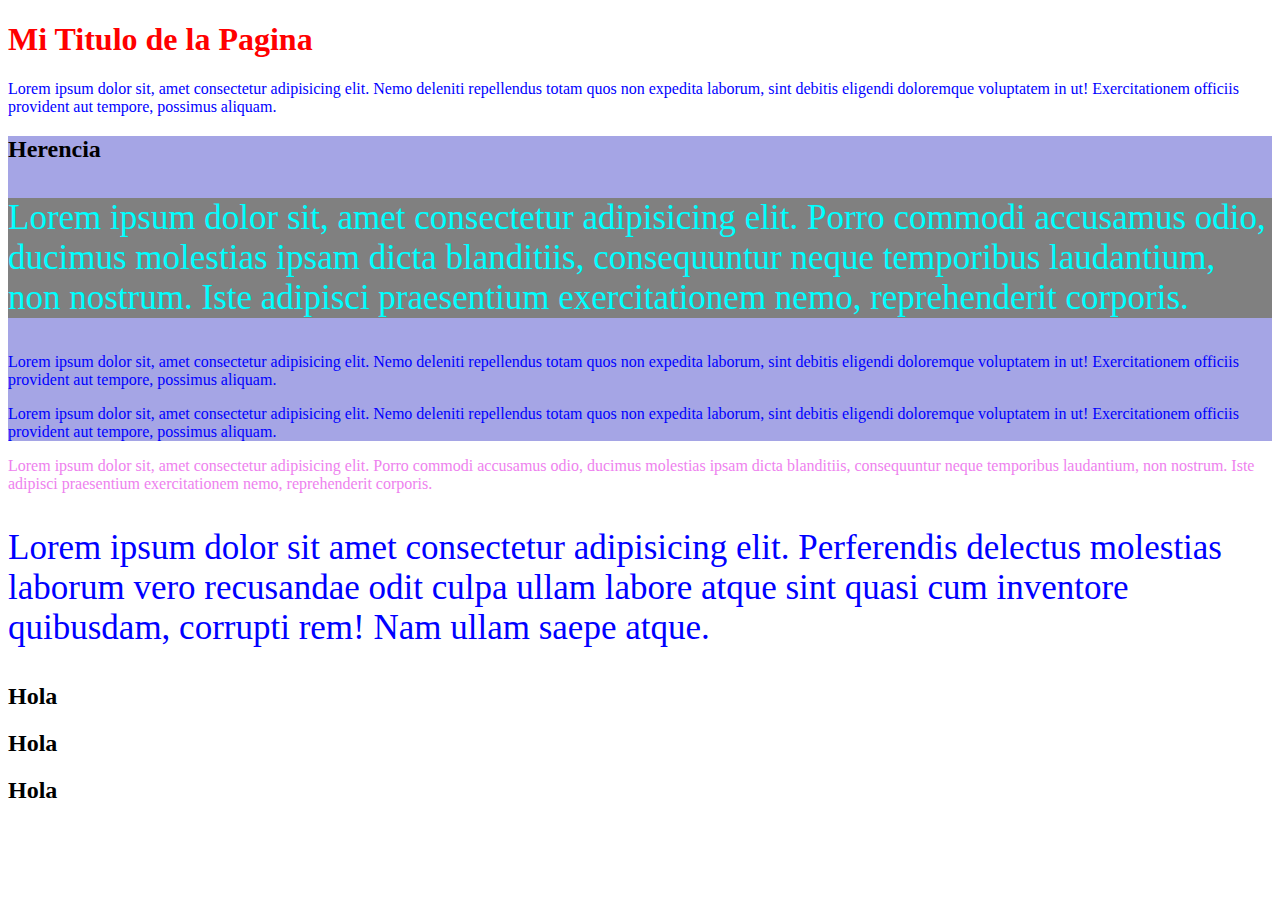
<file: Pages/surcursales.html>
<!DOCTYPE html>
<html lang="en">
<head>
    <meta charset="UTF-8">
    <meta http-equiv="X-UA-Compatible" content="IE=edge">
    <meta name="viewport" content="width=device-width, initial-scale=1.0">
    <link rel="stylesheet" href="../CSS/sucursales.css">

    <!-- Selector de etiquetas -->
    <style>
        p{
            color:blue
        }
        h2{
            color:black
        }

    </style>

      <title>Document</title>

</head>
<body>
    <!-- Estilos inline -->
    <h1 style="color:red">
        Mi Titulo de la Pagina 
    </h1>

    <p>
        Lorem ipsum dolor sit, amet consectetur adipisicing elit. Nemo deleniti repellendus totam quos non expedita laborum, sint debitis eligendi doloremque voluptatem in ut! Exercitationem officiis provident aut tempore, possimus aliquam.
    </p>
  
    <div>
        <h2>
            Herencia
        </h2>
    <p id="parrafo" class="Segundo grande" style="color:aqua">
        Lorem ipsum dolor sit, amet consectetur adipisicing elit. Porro commodi accusamus odio, ducimus molestias ipsam dicta blanditiis, consequuntur neque temporibus laudantium, non nostrum. Iste adipisci praesentium exercitationem nemo, reprehenderit corporis.
    </p>
    
    <p>
        Lorem ipsum dolor sit, amet consectetur adipisicing elit. Nemo deleniti repellendus totam quos non expedita laborum, sint debitis eligendi doloremque voluptatem in ut! Exercitationem officiis provident aut tempore, possimus aliquam.
    </p>

    <p>
        Lorem ipsum dolor sit, amet consectetur adipisicing elit. Nemo deleniti repellendus totam quos non expedita laborum, sint debitis eligendi doloremque voluptatem in ut! Exercitationem officiis provident aut tempore, possimus aliquam.
    </p>
</div>
    

    <p id="unico">
        Lorem ipsum dolor sit, amet consectetur adipisicing elit. Porro commodi accusamus odio, ducimus molestias ipsam dicta blanditiis, consequuntur neque temporibus laudantium, non nostrum. Iste adipisci praesentium exercitationem nemo, reprehenderit corporis.
    </p>
    
    <p class="grande">
        Lorem ipsum dolor sit amet consectetur adipisicing elit. Perferendis delectus molestias laborum vero recusandae odit culpa ullam labore atque sint quasi cum inventore quibusdam, corrupti rem! Nam ullam saepe atque.
    </p>

    <h2>
        Hola
    </h2>

    <h2>
        Hola
    </h2>
    
    <h2>
        Hola
    </h2>

</body>
</html>
</file>
<file: CSS/sucursales.css>
/* Selector global para el html */
*{

}

/* Selectores de clase */
.Segundo {
    color:green;
    background: gray;
}

.grande {
    font-size: 35px;
}

/* Selector de IDs */
#unico{
    color:violet;
}

div{
    background-color: rgb(165, 165, 229);
}

h2{
    color:rebeccapurple;
}

#parrafo{
    color:red
}
</file>
